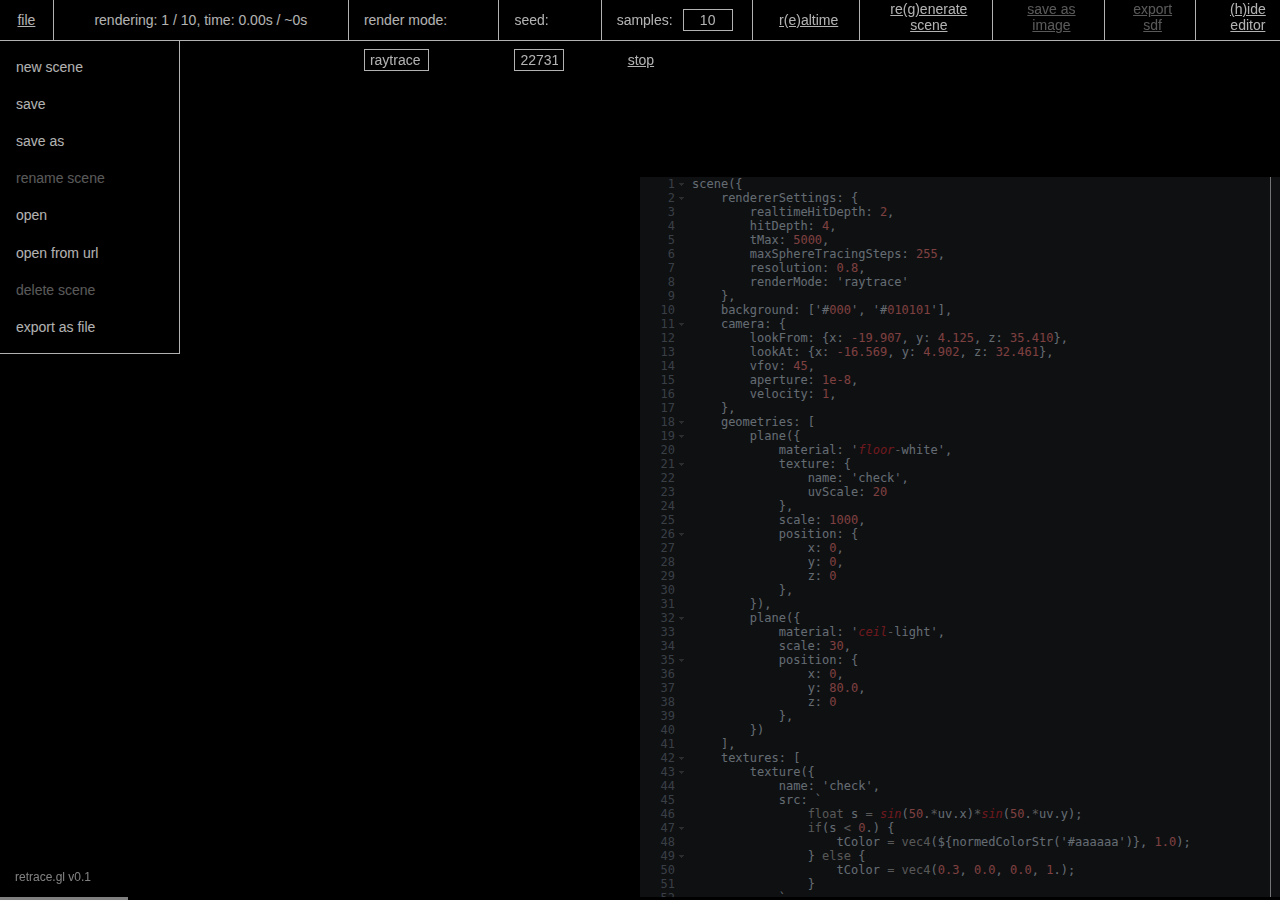
<file: index.html>
<!DOCTYPE html>
<html lang="en">
    <head>
        <meta charset="UTF-8">
        <meta name="viewport" content="width=device-width, initial-scale=1">
        <style>
            * {
              box-sizing: border-box;
            }

            html, body {
                height: 100vh;
                width: 100vw;

                overflow: hidden;

                margin: 0;
                padding: 0;
            }

            body {
                position: relative;
                background-color: white;

                font-size: 14px;
                font-family: 'Roboto', sans-serif;
                text-align: center;
                font-weight: lighter;
            }

            .loader {
                position: absolute;
                top: 0;
                left: 0;
                width: 100vw;
                height: 100vh;
                background-color: black;

                z-index: 3;
            }

            .loader__inner {
                position: absolute;
                overflow: hidden;

                top: calc(50% - 15px);
                left: calc(50% - 15px);

                width: 30px;
                height: 30px;

                border: 3px solid white;
                animation: spin 3s ease infinite;
            }

            .loader__inner::before {
              content: '';
              position: absolute;
              top: -3px;
              left: -3px;

              width: 30px;
              height: 30px;

              background-color: white;
              transform-origin: center bottom;
              transform: scaleY(1);
              animation: fill 3s linear infinite;
            }

            .version {
                position: absolute;
                bottom: 15px;
                left: 15px;

                z-index: 4;

                color: white;
                font-size: 12px;
                opacity: 0.5;
            }

            @keyframes spin {
                50%,
                100% {
                    transform: rotate(360deg);
                }
            }

            @keyframes fill {
                25%,
                50% {
                    transform: scaleY(0);
                }
                100% {
                    transform: scaleY(1);
                }
            }
        </style>
        <title>retrace.gl</title>
    <link href="styles.31fb4b5da6ae533275e5.css" rel="stylesheet"></head>
    <body>
        <div id="react-root"></div>
        <div class="loader">
            <div class="loader__inner"></div>
        </div>
        <!-- <div id="blob-bg"></div> -->
        <span class="version">retrace.gl v0.1</span>
    <script type="text/javascript" src="main.498af6c58645b952e871.js"></script></body>
</html>
</file>
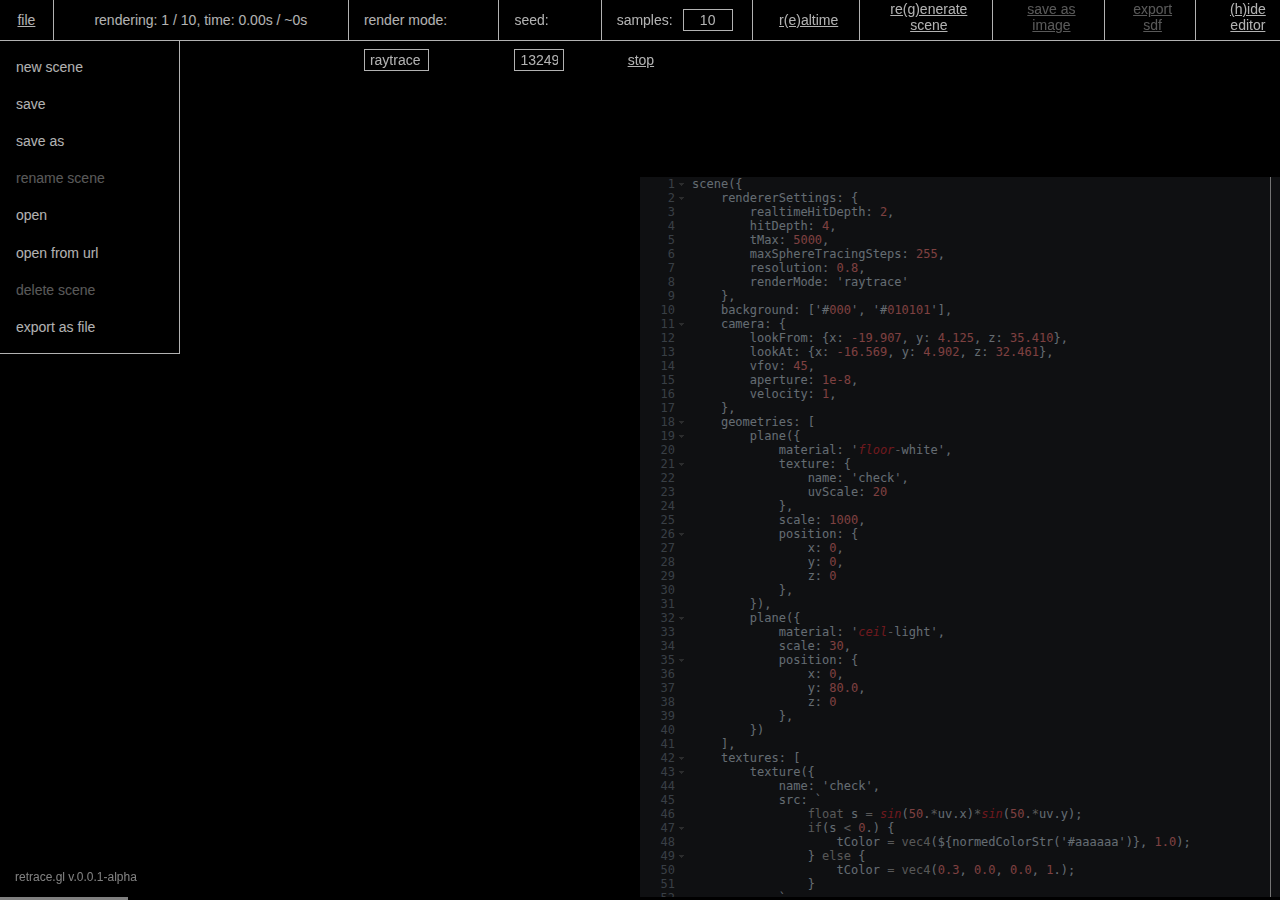
<file: index 2.html>
<!DOCTYPE html>
<html lang="en">
    <head>
        <meta charset="UTF-8">
        <meta name="viewport" content="width=device-width, initial-scale=1">
        <style>
            * {
              box-sizing: border-box;
            }

            html, body {
                height: 100vh;
                width: 100vw;

                overflow: hidden;

                margin: 0;
                padding: 0;
            }

            body {
                position: relative;
                background-color: white;

                font-size: 14px;
                font-family: 'Roboto', sans-serif;
                text-align: center;
                font-weight: lighter;
            }

            .loader {
                position: absolute;
                top: 0;
                left: 0;
                width: 100vw;
                height: 100vh;
                background-color: black;

                z-index: 3;
            }

            .loader__inner {
                position: absolute;
                overflow: hidden;

                top: calc(50% - 15px);
                left: calc(50% - 15px);

                width: 30px;
                height: 30px;

                border: 3px solid white;
                animation: spin 3s ease infinite;
            }

            .loader__inner::before {
              content: '';
              position: absolute;
              top: -3px;
              left: -3px;

              width: 30px;
              height: 30px;

              background-color: white;
              transform-origin: center bottom;
              transform: scaleY(1);
              animation: fill 3s linear infinite;
            }

            .version {
                position: absolute;
                bottom: 15px;
                left: 15px;

                z-index: 4;

                color: white;
                font-size: 12px;
                opacity: 0.5;
            }

            @keyframes spin {
                50%,
                100% {
                    transform: rotate(360deg);
                }
            }

            @keyframes fill {
                25%,
                50% {
                    transform: scaleY(0);
                }
                100% {
                    transform: scaleY(1);
                }
            }
        </style>
        <title>retrace.gl</title>
    <link href="styles.5d5b78c96a82b204c8d6.css" rel="stylesheet"></head>
    <body>
        <div id="react-root"></div>
        <div class="loader">
            <div class="loader__inner"></div>
        </div>
        <!-- <div id="blob-bg"></div> -->
        <span class="version">retrace.gl v.0.0.1-alpha</span>
    <script type="text/javascript" src="main.57b168dc3375f6ff037e.js"></script></body>
</html>
</file>
<file: styles.31fb4b5da6ae533275e5.css>
*{box-sizing:border-box}body,html{height:100vh;width:100vw;margin:0;padding:0}body{position:relative;background-color:#000;font-size:14px;font-family:Roboto,sans-serif;text-align:center;font-weight:lighter;color:#fff}.ReactModal__Overlay{position:fixed;inset:0;background-color:hsla(0,0%,100%,.1)!important;z-index:4;outline:none}button{outline-color:red}canvas#gl-canvas,canvas#gl-img-canvas{position:absolute}#blob-bg{z-index:2;height:100vh;background-size:cover;background-repeat:no-repeat}#blob-bg,header{position:absolute;width:100vw}header{top:-18px;left:0;height:auto;z-index:3;display:-webkit-box;display:-ms-flexbox;display:flex;-webkit-box-orient:horizontal;-webkit-box-direction:normal;-ms-flex-direction:row;flex-direction:row;-ms-flex-wrap:nowrap;flex-wrap:nowrap;-webkit-box-pack:start;-ms-flex-pack:start;justify-content:flex-start;-webkit-box-align:stretch;-ms-flex-align:stretch;align-items:stretch;-ms-flex-line-pack:stretch;align-content:stretch;background-color:#000;color:#fff;text-align:left;border-bottom:1px solid #fff;opacity:.4;transition:all .2s ease-out}header:hover{top:0;opacity:.7}header .header-item{height:40px;line-height:40px;padding-left:15px}header .header-item:not(:first-of-type){border-left:1px solid #fff}header .header-item:not(:last-of-type){padding-right:15px}.retrace-editor__wrapper{position:absolute;bottom:3px;right:0;z-index:3;background-color:transparent;width:50vw;height:80vh;transition:opacity .3s ease-out;opacity:.5}.retrace-editor__wrapper:hover{opacity:.9}.retrace-editor__wrapper--hidden{display:none}.retrace-editor__wrapper #retrace-editor{position:relative;width:50vw;height:80vh}.retrace-editor__error{position:absolute;bottom:3px;right:0;width:50vw;height:100px;overflow-y:scroll;z-index:3;padding:20px;background-color:rgba(200,0,0,.8);color:#fff;text-align:left;transition:opacity .3s ease-out;opacity:.5}.retrace-editor__wrapper:hover+.retrace-editor__error{opacity:1}.error-message{position:absolute;top:50%;left:50%;-webkit-transform:translate3d(-50%,-50%,0);transform:translate3d(-50%,-50%,0)}.progress-bar{position:absolute;bottom:0;left:0;height:3px;width:100vw;z-index:1}.progress-bar__inner{position:relative;width:0;height:100%;background-color:#fff;opacity:.5}.centered-notice{position:absolute;top:60px;right:26px;font-size:14px;color:#fff;z-index:3}.render-status{min-width:295px;text-align:center}html{line-height:1.15;-webkit-text-size-adjust:100%}body{margin:0}main{display:block}h1{font-size:2em;margin:.67em 0}hr{box-sizing:content-box;height:0;overflow:visible}pre{font-family:monospace,monospace;font-size:1em}a{background-color:transparent}abbr[title]{border-bottom:none;text-decoration:underline;-webkit-text-decoration:underline dotted;text-decoration:underline dotted}b,strong{font-weight:bolder}code,kbd,samp{font-family:monospace,monospace;font-size:1em}small{font-size:80%}sub,sup{font-size:75%;line-height:0;position:relative;vertical-align:baseline}sub{bottom:-.25em}sup{top:-.5em}img{border-style:none}button,input,optgroup,select,textarea{font-family:inherit;font-size:100%;line-height:1.15;margin:0}button,input{overflow:visible}button,select{text-transform:none}[type=button],[type=reset],[type=submit],button{-webkit-appearance:button}[type=button]::-moz-focus-inner,[type=reset]::-moz-focus-inner,[type=submit]::-moz-focus-inner,button::-moz-focus-inner{border-style:none;padding:0}[type=button]:-moz-focusring,[type=reset]:-moz-focusring,[type=submit]:-moz-focusring,button:-moz-focusring{outline:1px dotted ButtonText}fieldset{padding:.35em .75em .625em}legend{box-sizing:border-box;color:inherit;display:table;max-width:100%;padding:0;white-space:normal}progress{vertical-align:baseline}textarea{overflow:auto}[type=checkbox],[type=radio]{box-sizing:border-box;padding:0}[type=number]::-webkit-inner-spin-button,[type=number]::-webkit-outer-spin-button{height:auto}[type=search]{-webkit-appearance:textfield;outline-offset:-2px}[type=search]::-webkit-search-decoration{-webkit-appearance:none}::-webkit-file-upload-button{-webkit-appearance:button;font:inherit}details{display:block}summary{display:list-item}[hidden],template{display:none}.render-controls label{margin-right:10px}.render-controls input{position:relative;display:inline-block;width:50px;padding:2px 5px;background-color:#000;outline-color:red;border:1px solid #fff;color:#fff;text-align:center}.render-controls input:disabled{opacity:.5;cursor:not-allowed}.render-controls button{background:transparent;margin-left:5px;color:#fff;text-decoration:underline;border:none;cursor:pointer}.render-controls button:disabled{opacity:.5;cursor:not-allowed}.realtime-controls button{background:transparent;margin-left:5px;color:#fff;text-decoration:underline;border:none;cursor:pointer}.realtime-controls button:disabled{opacity:.5;cursor:not-allowed}.save-controls button,.scene-controls button{background:transparent;margin-left:5px;color:#fff;text-decoration:underline;border:none;cursor:pointer}.save-controls button:disabled{opacity:.5;cursor:not-allowed}.edit-controls button{background:transparent;margin-left:5px;color:#fff;text-decoration:underline;border:none;cursor:pointer}.edit-controls button:disabled{opacity:.5;cursor:not-allowed}.modal{z-index:3;position:absolute;top:50%;left:50%;-webkit-transform:translate3d(-50%,-50%,0);transform:translate3d(-50%,-50%,0);outline:none;border:1px solid #fff;width:500px;height:370px}.modal__inner{position:relative;width:100%;height:100%;padding:20px;background-color:#000;text-align:center}.modal__inner h4{font-weight:400;margin-top:25px}.modal__inner span{margin-top:20px;display:block;font-size:11px}.modal label{display:block;margin-bottom:5px}.modal__input{position:relative;padding:2px 5px;background-color:#000;outline-color:red;border:1px solid #fff;color:#fff;text-align:center}.modal__input,.modal__input--bounds{display:inline-block;width:80px}.modal button{margin-top:20px;padding:5px 8px;display:inline-block;background:transparent;color:#fff;text-decoration:underline;border:none;cursor:pointer;outline-color:red}.modal button:disabled{opacity:.5;cursor:not-allowed}.export-sdf-controls button{background:transparent;margin-left:5px;color:#fff;text-decoration:underline;border:none;cursor:pointer;outline-color:red}.export-sdf-controls button:disabled{opacity:.5;cursor:not-allowed}.render-mode-controls label{margin-right:10px}.render-mode-controls select{background-color:transparent;box-sizing:border-box;margin:0;width:65px;padding:2px 5px;outline-color:red;border:1px solid #fff;border-radius:0;color:#fff;-moz-appearance:none;-webkit-appearance:none;appearance:none}.render-mode-controls button{background:transparent;margin-left:5px;color:#fff;text-decoration:underline;border:none;cursor:pointer}.render-mode-controls button:disabled{opacity:.5;cursor:not-allowed}.file-controls{position:relative;display:inline-block;width:70px;text-align:center}.file-controls .dropdown button{background:transparent;padding:12px;color:#fff;text-decoration:underline;border:none;cursor:pointer}.file-controls .dropdown button:disabled{opacity:.5;cursor:not-allowed}.file-controls .dropdown--inner:hover .dropdown__content--inner,.file-controls .dropdown:hover .dropdown__content{display:block}.file-controls .dropdown__content,.file-controls .dropdown__content--inner{display:none;position:absolute;min-width:180px;width:auto;padding-top:10px;padding-bottom:5px;background-color:#000;border:1px solid #fff;border-left:none;z-index:3}.file-controls .dropdown__content--inner button,.file-controls .dropdown__content--inner span,.file-controls .dropdown__content button,.file-controls .dropdown__content span{display:block;width:100%;margin-bottom:5px;padding:8px 16px;text-align:left;color:#fff;text-decoration:none}.file-controls .dropdown__content--inner button:not(:disabled):hover,.file-controls .dropdown__content button:not(:disabled):hover{text-decoration:underline}.file-controls .dropdown__content--inner{left:180px;margin-top:-30px}.open-modal,.save-modal{z-index:3;position:absolute;top:50%;left:50%;-webkit-transform:translate3d(-50%,-50%,0);transform:translate3d(-50%,-50%,0);outline:none;border:1px solid #fff;width:500px;height:140px;max-height:140px}.open-modal__inner,.save-modal__inner{position:relative;width:100%;height:100%;padding:20px;background-color:#000;text-align:center}.open-modal__inner h4,.save-modal__inner h4{font-weight:400;margin-top:25px}.open-modal__inner span,.save-modal__inner span{margin-top:20px;display:block;font-size:11px}.open-modal label,.save-modal label{display:block;margin-bottom:5px}.open-modal__input,.save-modal__input{position:relative;display:inline-block;width:80px;padding:2px 5px;background-color:#000;outline-color:red;border:1px solid #fff;color:#fff;text-align:left}.open-modal__input--bounds,.save-modal__input--bounds{display:inline-block;width:80px}.open-modal button,.save-modal button{margin-top:20px;margin-left:10px;padding:5px 8px;display:inline-block;background:transparent;color:#fff;text-decoration:underline;border:none;cursor:pointer;outline-color:red}.open-modal button:disabled,.save-modal button:disabled{opacity:.5;cursor:not-allowed}.save-modal__input{width:120px}.open-modal__input{width:220px}
</file>
<file: styles.5d5b78c96a82b204c8d6.css>
*{box-sizing:border-box}body,html{height:100vh;width:100vw;margin:0;padding:0}body{position:relative;background-color:#000;font-size:14px;font-family:Roboto,sans-serif;text-align:center;font-weight:lighter;color:#fff}.ReactModal__Overlay{position:fixed;inset:0;background-color:hsla(0,0%,100%,.1)!important;z-index:4;outline:none}button{outline-color:red}canvas#gl-canvas,canvas#gl-img-canvas{position:absolute}#blob-bg{z-index:2;height:100vh;background-size:cover;background-repeat:no-repeat}#blob-bg,header{position:absolute;width:100vw}header{top:-18px;left:0;height:auto;z-index:3;display:-webkit-box;display:-ms-flexbox;display:flex;-webkit-box-orient:horizontal;-webkit-box-direction:normal;-ms-flex-direction:row;flex-direction:row;-ms-flex-wrap:nowrap;flex-wrap:nowrap;-webkit-box-pack:start;-ms-flex-pack:start;justify-content:flex-start;-webkit-box-align:stretch;-ms-flex-align:stretch;align-items:stretch;-ms-flex-line-pack:stretch;align-content:stretch;background-color:#000;color:#fff;text-align:left;border-bottom:1px solid #fff;opacity:.4;transition:all .2s ease-out}header:hover{top:0;opacity:.7}header .header-item{height:40px;line-height:40px;padding-left:15px}header .header-item:not(:first-of-type){border-left:1px solid #fff}header .header-item:not(:last-of-type){padding-right:15px}.error-message{position:absolute;top:50%;left:50%;-webkit-transform:translate3d(-50%,-50%,0);transform:translate3d(-50%,-50%,0)}.retrace-editor__wrapper{position:absolute;bottom:3px;right:0;z-index:3;background-color:transparent;width:50vw;height:80vh;transition:opacity .3s ease-out;opacity:.5}.retrace-editor__wrapper:hover{opacity:.9}.retrace-editor__wrapper--hidden{display:none}.retrace-editor__wrapper #retrace-editor{position:relative;width:50vw;height:80vh}.retrace-editor__error{position:absolute;bottom:3px;right:0;width:50vw;height:100px;overflow-y:scroll;z-index:3;padding:20px;background-color:rgba(200,0,0,.8);color:#fff;text-align:left;transition:opacity .3s ease-out;opacity:.5}.retrace-editor__wrapper:hover+.retrace-editor__error{opacity:1}.progress-bar{position:absolute;bottom:0;left:0;height:3px;width:100vw;z-index:1}.progress-bar__inner{position:relative;width:0;height:100%;background-color:#fff;opacity:.5}.centered-notice{position:absolute;top:60px;right:26px;font-size:14px;color:#fff;z-index:3}.render-status{min-width:295px;text-align:center}html{line-height:1.15;-webkit-text-size-adjust:100%}body{margin:0}main{display:block}h1{font-size:2em;margin:.67em 0}hr{box-sizing:content-box;height:0;overflow:visible}pre{font-family:monospace,monospace;font-size:1em}a{background-color:transparent}abbr[title]{border-bottom:none;text-decoration:underline;-webkit-text-decoration:underline dotted;text-decoration:underline dotted}b,strong{font-weight:bolder}code,kbd,samp{font-family:monospace,monospace;font-size:1em}small{font-size:80%}sub,sup{font-size:75%;line-height:0;position:relative;vertical-align:baseline}sub{bottom:-.25em}sup{top:-.5em}img{border-style:none}button,input,optgroup,select,textarea{font-family:inherit;font-size:100%;line-height:1.15;margin:0}button,input{overflow:visible}button,select{text-transform:none}[type=button],[type=reset],[type=submit],button{-webkit-appearance:button}[type=button]::-moz-focus-inner,[type=reset]::-moz-focus-inner,[type=submit]::-moz-focus-inner,button::-moz-focus-inner{border-style:none;padding:0}[type=button]:-moz-focusring,[type=reset]:-moz-focusring,[type=submit]:-moz-focusring,button:-moz-focusring{outline:1px dotted ButtonText}fieldset{padding:.35em .75em .625em}legend{box-sizing:border-box;color:inherit;display:table;max-width:100%;padding:0;white-space:normal}progress{vertical-align:baseline}textarea{overflow:auto}[type=checkbox],[type=radio]{box-sizing:border-box;padding:0}[type=number]::-webkit-inner-spin-button,[type=number]::-webkit-outer-spin-button{height:auto}[type=search]{-webkit-appearance:textfield;outline-offset:-2px}[type=search]::-webkit-search-decoration{-webkit-appearance:none}::-webkit-file-upload-button{-webkit-appearance:button;font:inherit}details{display:block}summary{display:list-item}[hidden],template{display:none}.render-controls label{margin-right:10px}.render-controls input{position:relative;display:inline-block;width:50px;padding:2px 5px;background-color:#000;outline-color:red;border:1px solid #fff;color:#fff;text-align:center}.render-controls input:disabled{opacity:.5;cursor:not-allowed}.render-controls button{background:transparent;margin-left:5px;color:#fff;text-decoration:underline;border:none;cursor:pointer}.render-controls button:disabled{opacity:.5;cursor:not-allowed}.realtime-controls button{background:transparent;margin-left:5px;color:#fff;text-decoration:underline;border:none;cursor:pointer}.realtime-controls button:disabled{opacity:.5;cursor:not-allowed}.save-controls button,.scene-controls button{background:transparent;margin-left:5px;color:#fff;text-decoration:underline;border:none;cursor:pointer}.save-controls button:disabled{opacity:.5;cursor:not-allowed}.edit-controls button{background:transparent;margin-left:5px;color:#fff;text-decoration:underline;border:none;cursor:pointer}.edit-controls button:disabled{opacity:.5;cursor:not-allowed}.modal{z-index:3;position:absolute;top:50%;left:50%;-webkit-transform:translate3d(-50%,-50%,0);transform:translate3d(-50%,-50%,0);outline:none;border:1px solid #fff;width:500px;height:370px}.modal__inner{position:relative;width:100%;height:100%;padding:20px;background-color:#000;text-align:center}.modal__inner h4{font-weight:400;margin-top:25px}.modal__inner span{margin-top:20px;display:block;font-size:11px}.modal label{display:block;margin-bottom:5px}.modal__input{position:relative;padding:2px 5px;background-color:#000;outline-color:red;border:1px solid #fff;color:#fff;text-align:center}.modal__input,.modal__input--bounds{display:inline-block;width:80px}.modal button{margin-top:20px;padding:5px 8px;display:inline-block;background:transparent;color:#fff;text-decoration:underline;border:none;cursor:pointer;outline-color:red}.modal button:disabled{opacity:.5;cursor:not-allowed}.export-sdf-controls button{background:transparent;margin-left:5px;color:#fff;text-decoration:underline;border:none;cursor:pointer;outline-color:red}.export-sdf-controls button:disabled{opacity:.5;cursor:not-allowed}.render-mode-controls label{margin-right:10px}.render-mode-controls select{background-color:transparent;box-sizing:border-box;margin:0;width:65px;padding:2px 5px;outline-color:red;border:1px solid #fff;border-radius:0;color:#fff;-moz-appearance:none;-webkit-appearance:none;appearance:none}.render-mode-controls button{background:transparent;margin-left:5px;color:#fff;text-decoration:underline;border:none;cursor:pointer}.render-mode-controls button:disabled{opacity:.5;cursor:not-allowed}.file-controls{position:relative;display:inline-block;width:70px;text-align:center}.file-controls .dropdown button{background:transparent;padding:12px;color:#fff;text-decoration:underline;border:none;cursor:pointer}.file-controls .dropdown button:disabled{opacity:.5;cursor:not-allowed}.file-controls .dropdown--inner:hover .dropdown__content--inner,.file-controls .dropdown:hover .dropdown__content{display:block}.file-controls .dropdown__content,.file-controls .dropdown__content--inner{display:none;position:absolute;min-width:180px;width:auto;padding-top:10px;padding-bottom:5px;background-color:#000;border:1px solid #fff;border-left:none;z-index:3}.file-controls .dropdown__content--inner button,.file-controls .dropdown__content--inner span,.file-controls .dropdown__content button,.file-controls .dropdown__content span{display:block;width:100%;margin-bottom:5px;padding:8px 16px;text-align:left;color:#fff;text-decoration:none}.file-controls .dropdown__content--inner button:not(:disabled):hover,.file-controls .dropdown__content button:not(:disabled):hover{text-decoration:underline}.file-controls .dropdown__content--inner{left:180px;margin-top:-30px}.open-modal,.save-modal{z-index:3;position:absolute;top:50%;left:50%;-webkit-transform:translate3d(-50%,-50%,0);transform:translate3d(-50%,-50%,0);outline:none;border:1px solid #fff;width:500px;height:140px;max-height:140px}.open-modal__inner,.save-modal__inner{position:relative;width:100%;height:100%;padding:20px;background-color:#000;text-align:center}.open-modal__inner h4,.save-modal__inner h4{font-weight:400;margin-top:25px}.open-modal__inner span,.save-modal__inner span{margin-top:20px;display:block;font-size:11px}.open-modal label,.save-modal label{display:block;margin-bottom:5px}.open-modal__input,.save-modal__input{position:relative;display:inline-block;width:80px;padding:2px 5px;background-color:#000;outline-color:red;border:1px solid #fff;color:#fff;text-align:left}.open-modal__input--bounds,.save-modal__input--bounds{display:inline-block;width:80px}.open-modal button,.save-modal button{margin-top:20px;margin-left:10px;padding:5px 8px;display:inline-block;background:transparent;color:#fff;text-decoration:underline;border:none;cursor:pointer;outline-color:red}.open-modal button:disabled,.save-modal button:disabled{opacity:.5;cursor:not-allowed}.save-modal__input{width:120px}.open-modal__input{width:220px}
</file>
